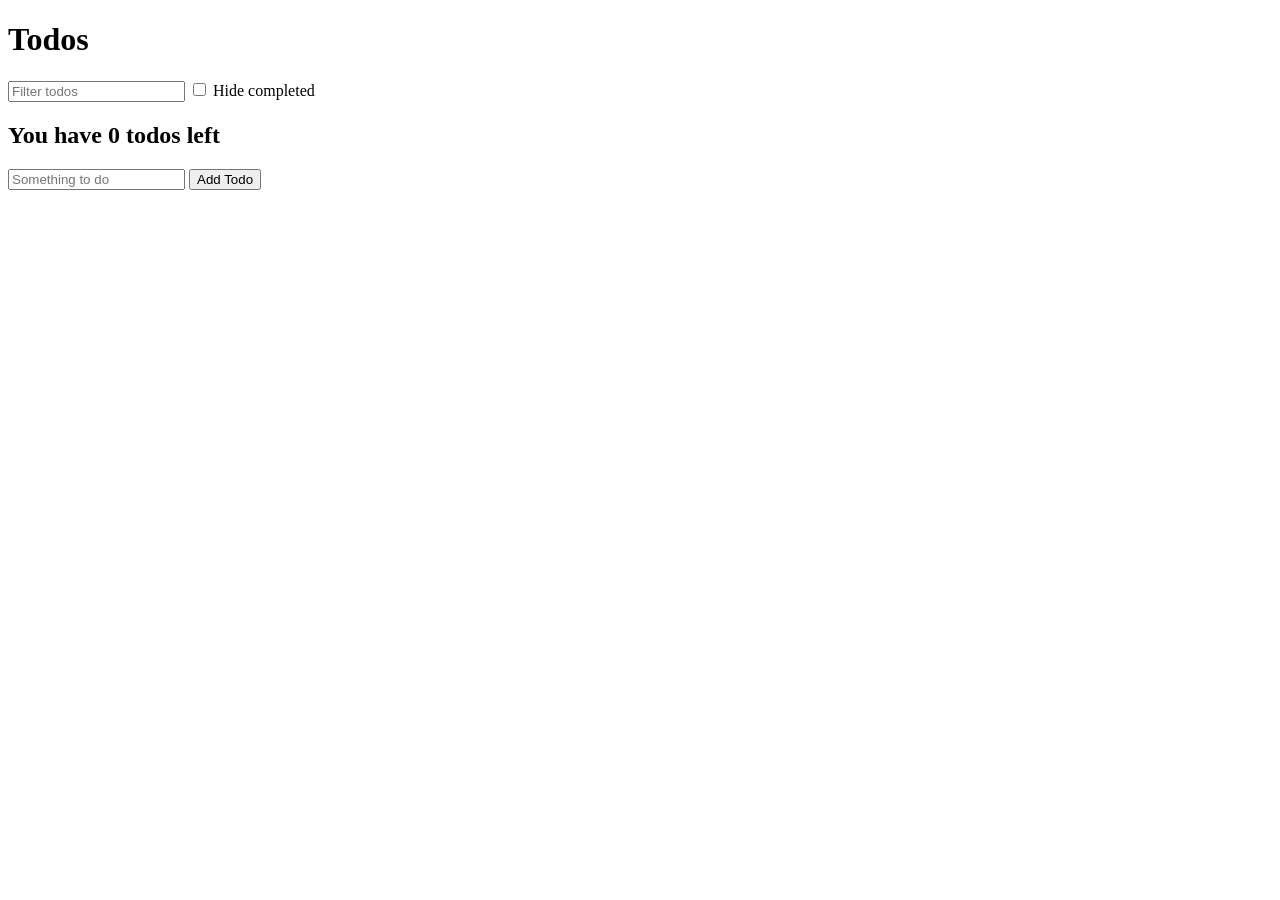
<file: testing/todo-app/index.html>
<!DOCTYPE html>

<html>
    <head></head>
    <body>
        <h1>Todos</h1>
        <input id="search-text" type="text" placeholder="Filter todos">
        <label>
            <input type="checkbox" id="hide-completed"> Hide completed
        </label>
        <div id="todos"></div>
        <form id="new-todo">
            <input type="text" placeholder="Something to do" name="text">
            <button>Add Todo</button>
        </form>
        <script src="http://wzrd.in/standalone/uuid%2Fv4@latest"></script>
        <script src="todo-functions.js"></script>
        <script src="todo-app.js"></script>
    </body>
</html>
</file>
